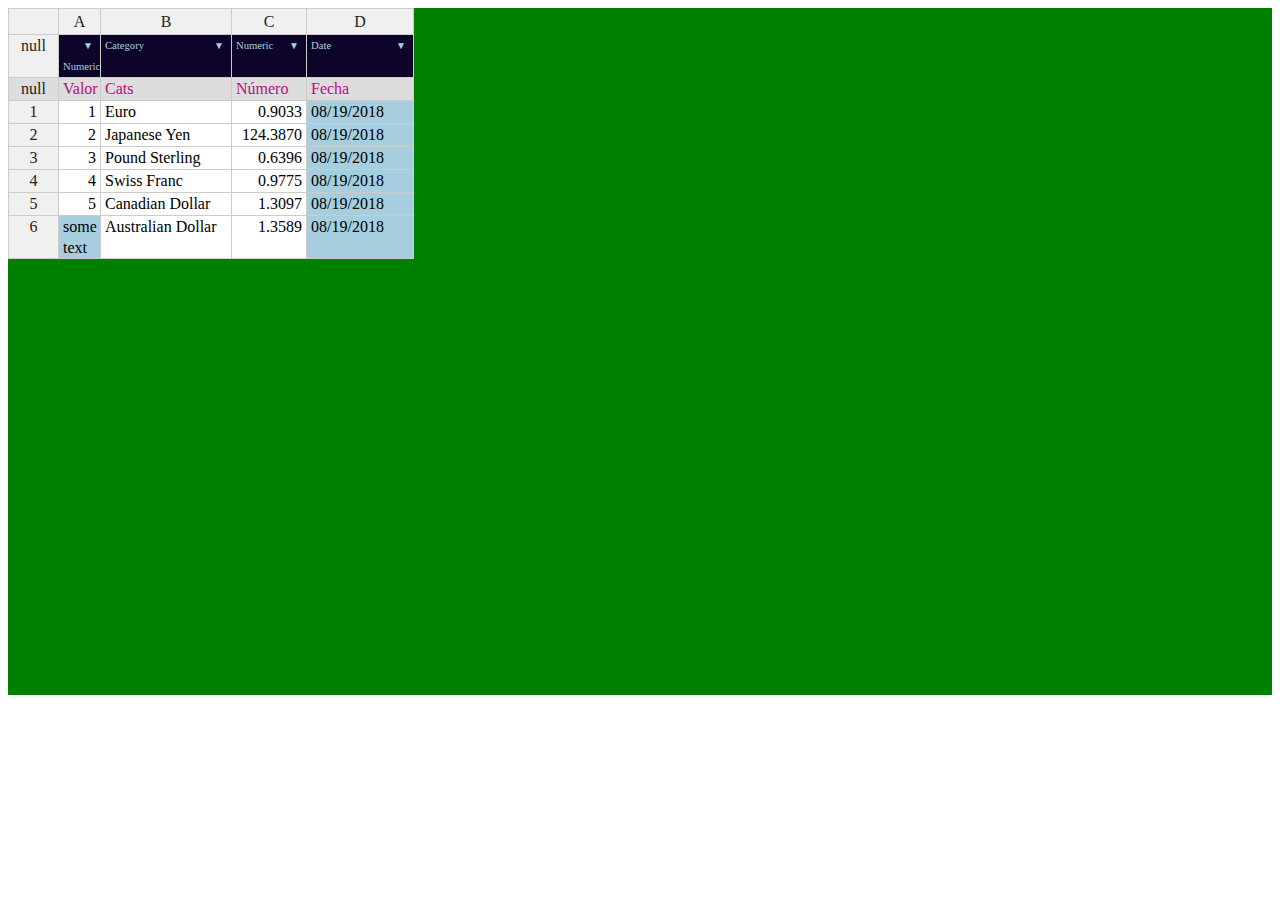
<file: inst/html/handsontable.html>
<!doctype html>
<html>
<head>

<!-- <link rel="stylesheet" type="text/css" href="https://docs.handsontable.com/pro/bower_components/handsontable-pro/dist/handsontable.full.min.css">
<link rel="stylesheet" type="text/css" href="https://handsontable.com/static/css/main.css">
<script src="https://docs.handsontable.com/pro/bower_components/handsontable-pro/dist/handsontable.full.min.js"></script>
 -->

<script
  src="https://code.jquery.com/jquery-3.3.1.min.js"
  integrity="sha256-FgpCb/KJQlLNfOu91ta32o/NMZxltwRo8QtmkMRdAu8="
  crossorigin="anonymous"></script>
 
<link rel="stylesheet" type="text/css" href="../lib/handsontable/handsontable.full.min.css">
<script src="../lib/handsontable/handsontable.full.min.js"></script>

<link rel="stylesheet" type="text/css" href="../lib/dsHot/dsHot.css">

</head>
<body>

 <div class="hot-container">
<div id="hot" class="hot" 
data-hotOpts = '{
  "manualRowMove": true,
  "manualColumnMove": true,
  "maxRows" : 22,
  "width": 406,
  "autoWrapRow": true,
  "height": 687,
  "maxRows": 22

}' 
data-dic = '[
    {
      "id": "a",
      "label": "Valor",
      "type": "numeric",
      "ctype": "Numeric",
      "width": 40,
      "validator": "valiNumeric"
    },
    {
      "id": "b",
      "label": "Cats",
      "ctype": "Category",
      "type": "text",
      "validator": "valiCategoric"
    },
    {
      "id": "c",
      "label": "Número",
      "ctype": "Numeric",
      "type": "numeric",
      "numericFormat": {
        "pattern": "0.0000"
      }
    },
    {
      "id": "d",
      "label": "Fecha",
      "ctype": "Date",
      "type": "date",
      "dateFormat": "YYYY-MM-DD"
    }
]'
data-table = '[

  {
    "a": 1,
    "b": "Euro",
    "c": 0.9033,
    "d": "08/19/2018"
  },
  {
    "a": 2,
    "b": "Japanese Yen",
    "c": 124.3870,
    "d": "08/19/2018"
  },
  {
    "a": 3,
    "b": "Pound Sterling",
    "c": 0.6396,
    "d": "08/19/2018"
  },
  {
    "a": 4,
    "b": "Swiss Franc",
    "c": 0.9775,
    "d": "08/19/2018"
  },
  {
    "a": 5,
    "b": "Canadian Dollar",
    "c": 1.3097,
    "d": "08/19/2018"
  },
  {
    "a": "some text",
    "b": "Australian Dollar",
    "c": 1.3589,
    "d": "08/19/2018"
  }
]'
>
</div>
</div> 



<script type="text/javascript" src="../lib/dsHot/dsHotHelpers.js"></script>
<script>
  
    var elid = document.getElementsByClassName('hot');
    // https://jsfiddle.net/04r5cgsb/1/ add comments to cells
    var settings = {};
    settings.maxRows = 50;
    var rowsIdx = Array.from(new Array(settings.maxRows), (val, index) => index + 1);
    settings.availableCtypes = ["Numeric", "Categoric", "Date"];

    // var hotElement = document.querySelector('#hot');
    var hotElement = elid[0];
    var params = formatDataParams(hotElement);

    var hotElementContainer = hotElement.parentNode;
    var hotSettings = {
        data: params.dataObject,
        columns: params.dataDic,
        stretchH: 'none',
        width: params.hotOpts.width,
        autoWrapRow: params.hotOpts.autoWrapRow,
        height: params.hotOpts.height,
        maxRows: params.hotOpts.maxRows + 2,
        rowHeaders: [null, null].concat(rowsIdx),
        colHeaders: true,
        fixedRowsTop: 2,
        stretchH: 'all',
        // preventOverflow: 'horizontal',
        manualRowMove: params.hotOpts.manualRowMove,
        manualColumnMove: params.hotOpts.manualColumnMove,
        // invalidCellClassName: 'highlight--error',
        cells: function(row, col, prop) {
            // console.log(this);
            if (row === 0) {
                this.renderer = ctypeRenderer;
                this.type = 'dropdown';
                this.source = settings.availableCtypes;
                this.validator = null;
                return (this)
            }
            if (row === 1) {
                // console.log(row)
                this.renderer = headRenderer;
                this.validator = null;
                return (this)
            }
            //Get current ctype
            var ctype = this.instance.getDataAtCell(0, col);
            if (ctype == "Numeric") {
                this.validator = valiNumeric;
            }
            if (ctype == "Categoric") {
                this.validator = valiCategoric;
            }
            // if(ctype == "Date"){
            //    this.validator = valiDate;
            // }
            // console.log(!this.valid, this.instance.getDataAtCell(row,col),ctype );
            // if(this.valid === false){
            //    this.renderer = invalidRenderer;
            // }
        }
    };
    var hot = new Handsontable(hotElement, hotSettings);
    hot.validateCells();

    // hot.getPlugin('autoColumnSize');

    document.addEventListener('mousemove', function(event) {
        hot.updateSettings({
            width: $('.hot').parent().width()
        });
    });



</script>
</body>
</html>
</file>
<file: inst/lib/dsHot/dsHot.css>
/*:root{
  --gray1: #888;
  --gray2: #ccc;
  --aqua: #A6CEDE;
  --magenta: #B70F7F;
  --valentino: #0E0329;
}*/

.hot-container{
  /*width: 500px;*/
  background-color: green;
  /*overflow: auto;*/
}

.hot{
  color: var(--valentino);
  /*overflow: hidden;*/
  /*width:500px;*/
  /*max-width: 100%;*/
  /*overflow-x: auto;*/
}

  /*colHeader1*/
  .ht_clone_left tr:nth-child(1) th{
    background-color: var(--valentino);
  }
  /*colHeader2*/
  tr:nth-child(2) th{
    background-color: #DDD/*var(--gray1)*/;
  }

.tableHeader{
  font-size: 12pt;
  font-weight: lighter;
}

.tableCtype{
  font-size: 8pt;
}

.handsontable td.htInvalid {
    background-color: #A6CEDE!important;
}
.handsontable .htAutocompleteArrow {
    color: #A6CEDE;
}

.shiny-html-output{
  background-color: #FFFFFF;
  color: var(--valentino);
}



/*    
*/
</file>
<file: inst/lib/handsontable/handsontable.full.min.css>
@charset "UTF-8";
/*!
 * (The MIT License)
 * 
 * Copyright (c) 2012-2014 Marcin Warpechowski
 * Copyright (c) 2015 Handsoncode sp. z o.o. <hello@handsoncode.net>
 * 
 * Permission is hereby granted, free of charge, to any person obtaining
 * a copy of this software and associated documentation files (the
 * 'Software'), to deal in the Software without restriction, including
 * without limitation the rights to use, copy, modify, merge, publish,
 * distribute, sublicense, and/or sell copies of the Software, and to
 * permit persons to whom the Software is furnished to do so, subject to
 * the following conditions:
 * 
 * The above copyright notice and this permission notice shall be
 * included in all copies or substantial portions of the Software.
 * 
 * THE SOFTWARE IS PROVIDED 'AS IS', WITHOUT WARRANTY OF ANY KIND,
 * EXPRESS OR IMPLIED, INCLUDING BUT NOT LIMITED TO THE WARRANTIES OF
 * MERCHANTABILITY, FITNESS FOR A PARTICULAR PURPOSE AND NONINFRINGEMENT.
 * IN NO EVENT SHALL THE AUTHORS OR COPYRIGHT HOLDERS BE LIABLE FOR ANY
 * CLAIM, DAMAGES OR OTHER LIABILITY, WHETHER IN AN ACTION OF CONTRACT,
 * TORT OR OTHERWISE, ARISING FROM, OUT OF OR IN CONNECTION WITH THE
 * SOFTWARE OR THE USE OR OTHER DEALINGS IN THE SOFTWARE.
 * 
 * Version: 5.0.1
 * Release date: 16/08/2018 (built at 16/08/2018 12:22:33)
 */.handsontable .table td,.handsontable .table th{border-top:none}.handsontable tr{background:#fff}.handsontable td{background-color:inherit}.handsontable .table caption+thead tr:first-child td,.handsontable .table caption+thead tr:first-child th,.handsontable .table colgroup+thead tr:first-child td,.handsontable .table colgroup+thead tr:first-child th,.handsontable .table thead:first-child tr:first-child td,.handsontable .table thead:first-child tr:first-child th{border-top:1px solid #ccc}.handsontable .table-bordered{border:0;border-collapse:separate}.handsontable .table-bordered td,.handsontable .table-bordered th{border-left:none}.handsontable .table-bordered td:first-child,.handsontable .table-bordered th:first-child{border-left:1px solid #ccc}.handsontable .table>tbody>tr>td,.handsontable .table>tbody>tr>th,.handsontable .table>tfoot>tr>td,.handsontable .table>tfoot>tr>th,.handsontable .table>thead>tr>td,.handsontable .table>thead>tr>th{line-height:21px;padding:0 4px}.col-lg-1.handsontable,.col-lg-2.handsontable,.col-lg-3.handsontable,.col-lg-4.handsontable,.col-lg-5.handsontable,.col-lg-6.handsontable,.col-lg-7.handsontable,.col-lg-8.handsontable,.col-lg-9.handsontable,.col-lg-10.handsontable,.col-lg-11.handsontable,.col-lg-12.handsontable,.col-md-1.handsontable,.col-md-2.handsontable,.col-md-3.handsontable,.col-md-4.handsontable,.col-md-5.handsontable,.col-md-6.handsontable,.col-md-7.handsontable,.col-md-8.handsontable,.col-md-9.handsontable .col-sm-1.handsontable,.col-md-10.handsontable,.col-md-11.handsontable,.col-md-12.handsontable,.col-sm-2.handsontable,.col-sm-3.handsontable,.col-sm-4.handsontable,.col-sm-5.handsontable,.col-sm-6.handsontable,.col-sm-7.handsontable,.col-sm-8.handsontable,.col-sm-9.handsontable .col-xs-1.handsontable,.col-sm-10.handsontable,.col-sm-11.handsontable,.col-sm-12.handsontable,.col-xs-2.handsontable,.col-xs-3.handsontable,.col-xs-4.handsontable,.col-xs-5.handsontable,.col-xs-6.handsontable,.col-xs-7.handsontable,.col-xs-8.handsontable,.col-xs-9.handsontable,.col-xs-10.handsontable,.col-xs-11.handsontable,.col-xs-12.handsontable{padding-left:0;padding-right:0}.handsontable .table-striped>tbody>tr:nth-of-type(2n){background-color:#fff}.handsontable{position:relative}.handsontable .hide{display:none}.handsontable .relative{position:relative}.handsontable.htAutoSize{visibility:hidden;left:-99000px;position:absolute;top:-99000px}.handsontable .wtHider{width:0}.handsontable .wtSpreader{position:relative;width:0;height:auto}.handsontable div,.handsontable input,.handsontable table,.handsontable tbody,.handsontable td,.handsontable textarea,.handsontable th,.handsontable thead{box-sizing:content-box;-webkit-box-sizing:content-box;-moz-box-sizing:content-box}.handsontable input,.handsontable textarea{min-height:0}.handsontable table.htCore{border-collapse:separate;border-spacing:0;margin:0;border-width:0;table-layout:fixed;width:0;outline-width:0;cursor:default;max-width:none;max-height:none}.handsontable col,.handsontable col.rowHeader{width:50px}.handsontable td,.handsontable th{border-top-width:0;border-left-width:0;border-right:1px solid #ccc;border-bottom:1px solid #ccc;height:22px;empty-cells:show;line-height:21px;padding:0 4px;background-color:#fff;vertical-align:top;overflow:hidden;outline-width:0;white-space:pre-line;background-clip:padding-box}.handsontable td.htInvalid{background-color:#ff4c42!important}.handsontable td.htNoWrap{white-space:nowrap}.handsontable th:last-child{border-right:1px solid #ccc;border-bottom:1px solid #ccc}.handsontable th.htNoFrame,.handsontable th:first-child.htNoFrame,.handsontable tr:first-child th.htNoFrame{border-left-width:0;background-color:#fff;border-color:#fff}.handsontable .htNoFrame+td,.handsontable .htNoFrame+th,.handsontable.htRowHeaders thead tr th:nth-child(2),.handsontable td:first-of-type,.handsontable th:first-child,.handsontable th:nth-child(2){border-left:1px solid #ccc}.handsontable tr:first-child td,.handsontable tr:first-child th{border-top:1px solid #ccc}.ht_master:not(.innerBorderLeft):not(.emptyColumns)~.handsontable:not(.ht_clone_top) thead tr th:first-child,.ht_master:not(.innerBorderLeft):not(.emptyColumns)~.handsontable tbody tr th{border-right-width:0}.ht_master:not(.innerBorderTop) thead tr.lastChild th,.ht_master:not(.innerBorderTop) thead tr:last-child th,.ht_master:not(.innerBorderTop)~.handsontable thead tr.lastChild th,.ht_master:not(.innerBorderTop)~.handsontable thead tr:last-child th{border-bottom-width:0}.handsontable th{background-color:#f0f0f0;color:#222;text-align:center;font-weight:400;white-space:nowrap}.handsontable thead th{padding:0}.handsontable th.active{background-color:#ccc}.handsontable thead th .relative{padding:2px 4px}#hot-display-license-info{font-size:10px;color:#323232;padding:5px 0 3px;font-family:Helvetica,Arial,sans-serif;text-align:left}.handsontable .manualColumnResizer{position:fixed;top:0;cursor:col-resize;z-index:110;width:5px;height:25px}.handsontable .manualRowResizer{position:fixed;left:0;cursor:row-resize;z-index:110;height:5px;width:50px}.handsontable .manualColumnResizer.active,.handsontable .manualColumnResizer:hover,.handsontable .manualRowResizer.active,.handsontable .manualRowResizer:hover{background-color:#34a9db}.handsontable .manualColumnResizerGuide{position:fixed;right:0;top:0;background-color:#34a9db;display:none;width:0;border-right:1px dashed #777;margin-left:5px}.handsontable .manualRowResizerGuide{position:fixed;left:0;bottom:0;background-color:#34a9db;display:none;height:0;border-bottom:1px dashed #777;margin-top:5px}.handsontable .manualColumnResizerGuide.active,.handsontable .manualRowResizerGuide.active{display:block;z-index:199}.handsontable .columnSorting{position:relative}.handsontable .columnSorting:hover{text-decoration:underline;cursor:pointer}.handsontable .columnSorting.ascending:after{content:"\25B2";color:#5f5f5f;position:absolute;right:-15px}.handsontable .columnSorting.descending:after{content:"\25BC";color:#5f5f5f;position:absolute;right:-15px}.handsontable .wtBorder{position:absolute;font-size:0}.handsontable .wtBorder.hidden{display:none!important}.handsontable .wtBorder.current{z-index:10}.handsontable .wtBorder.area{z-index:8}.handsontable .wtBorder.fill{z-index:6}.handsontable td.area,.handsontable td.area-1,.handsontable td.area-2,.handsontable td.area-3,.handsontable td.area-4,.handsontable td.area-5,.handsontable td.area-6,.handsontable td.area-7{position:relative}.handsontable td.area-1:before,.handsontable td.area-2:before,.handsontable td.area-3:before,.handsontable td.area-4:before,.handsontable td.area-5:before,.handsontable td.area-6:before,.handsontable td.area-7:before,.handsontable td.area:before{content:"";position:absolute;top:0;left:0;right:0;bottom:0;bottom:-100%\9;background:#005eff}@media (-ms-high-contrast:none),screen and (-ms-high-contrast:active){.handsontable td.area-1:before,.handsontable td.area-2:before,.handsontable td.area-3:before,.handsontable td.area-4:before,.handsontable td.area-5:before,.handsontable td.area-6:before,.handsontable td.area-7:before,.handsontable td.area:before{bottom:-100%}}.handsontable td.area:before{opacity:.1}.handsontable td.area-1:before{opacity:.2}.handsontable td.area-2:before{opacity:.27}.handsontable td.area-3:before{opacity:.35}.handsontable td.area-4:before{opacity:.41}.handsontable td.area-5:before{opacity:.47}.handsontable td.area-6:before{opacity:.54}.handsontable td.area-7:before{opacity:.58}.handsontable tbody th.ht__highlight,.handsontable thead th.ht__highlight{background-color:#dcdcdc}.handsontable tbody th.ht__active_highlight,.handsontable thead th.ht__active_highlight{background-color:#8eb0e7;color:#000}.handsontable .wtBorder.corner{font-size:0;cursor:crosshair}.handsontable .htBorder.htFillBorder{background:red;width:1px;height:1px}.handsontableInput{border:none;outline-width:0;margin:0;padding:1px 5px 0;font-family:inherit;line-height:21px;font-size:inherit;box-shadow:inset 0 0 0 2px #5292f7;resize:none;display:block;color:#000;border-radius:0;background-color:#fff}.handsontableInputHolder{position:absolute;top:0;left:0;z-index:104}.htSelectEditor{-webkit-appearance:menulist-button!important;position:absolute;width:auto}.handsontable .htDimmed{color:#777}.handsontable .htSubmenu{position:relative}.handsontable .htSubmenu :after{content:"\25B6";color:#777;position:absolute;right:5px;font-size:9px}.handsontable .htLeft{text-align:left}.handsontable .htCenter{text-align:center}.handsontable .htRight{text-align:right}.handsontable .htJustify{text-align:justify}.handsontable .htTop{vertical-align:top}.handsontable .htMiddle{vertical-align:middle}.handsontable .htBottom{vertical-align:bottom}.handsontable .htPlaceholder{color:#999}.handsontable .htAutocompleteArrow{float:right;font-size:10px;color:#eee;cursor:default;width:16px;text-align:center}.handsontable td .htAutocompleteArrow:hover{color:#777}.handsontable td.area .htAutocompleteArrow{color:#d3d3d3}.handsontable .htCheckboxRendererInput{display:inline-block;vertical-align:middle}.handsontable .htCheckboxRendererInput.noValue{opacity:.5}.handsontable .htCheckboxRendererLabel{cursor:pointer;display:inline-block;width:100%}.handsontable .handsontable.ht_clone_top .wtHider{padding:0 0 5px}.handsontable .autocompleteEditor.handsontable{padding-right:17px}.handsontable .autocompleteEditor.handsontable.htMacScroll{padding-right:15px}.handsontable.listbox{margin:0}.handsontable.listbox .ht_master table{border:1px solid #ccc;border-collapse:separate;background:#fff}.handsontable.listbox td,.handsontable.listbox th,.handsontable.listbox tr:first-child td,.handsontable.listbox tr:first-child th,.handsontable.listbox tr:last-child th{border-color:transparent}.handsontable.listbox td,.handsontable.listbox th{white-space:nowrap;text-overflow:ellipsis}.handsontable.listbox td.htDimmed{cursor:default;color:inherit;font-style:inherit}.handsontable.listbox .wtBorder{visibility:hidden}.handsontable.listbox tr:hover td,.handsontable.listbox tr td.current{background:#eee}.ht_clone_top{z-index:101}.ht_clone_left{z-index:102}.ht_clone_bottom_left_corner,.ht_clone_debug,.ht_clone_top_left_corner{z-index:103}.handsontable td.htSearchResult{background:#fcedd9;color:#583707}.htBordered{border-width:1px}.htBordered.htTopBorderSolid{border-top-style:solid;border-top-color:#000}.htBordered.htRightBorderSolid{border-right-style:solid;border-right-color:#000}.htBordered.htBottomBorderSolid{border-bottom-style:solid;border-bottom-color:#000}.htBordered.htLeftBorderSolid{border-left-style:solid;border-left-color:#000}.handsontable tbody tr th:nth-last-child(2){border-right:1px solid #ccc}.handsontable thead tr:nth-last-child(2) th.htGroupIndicatorContainer{border-bottom:1px solid #ccc;padding-bottom:5px}.ht_clone_top_left_corner thead tr th:nth-last-child(2){border-right:1px solid #ccc}.htCollapseButton{width:10px;height:10px;line-height:10px;text-align:center;border-radius:5px;border:1px solid #f3f3f3;box-shadow:1px 1px 3px rgba(0,0,0,.4);cursor:pointer;margin-bottom:3px;position:relative}.htCollapseButton:after{content:"";height:300%;width:1px;display:block;background:#ccc;margin-left:4px;position:absolute;bottom:10px}thead .htCollapseButton{right:5px;position:absolute;top:5px;background:#fff}thead .htCollapseButton:after{height:1px;width:700%;right:10px;top:4px}.handsontable tr th .htExpandButton{position:absolute;width:10px;height:10px;line-height:10px;text-align:center;border-radius:5px;border:1px solid #f3f3f3;box-shadow:1px 1px 3px rgba(0,0,0,.4);cursor:pointer;top:0;display:none}.handsontable thead tr th .htExpandButton{top:5px}.handsontable tr th .htExpandButton.clickable{display:block}.collapsibleIndicator{position:absolute;top:50%;transform:translateY(-50%);right:5px;border:1px solid #a6a6a6;line-height:10px;color:#222;border-radius:10px;font-size:10px;width:10px;height:10px;cursor:pointer;box-shadow:0 0 0 6px #eee;background:#eee}.handsontable col.hidden{width:0!important}.handsontable table tr th.lightRightBorder{border-right:1px solid #e6e6e6}.handsontable tr.hidden,.handsontable tr.hidden td,.handsontable tr.hidden th{display:none}.ht_clone_bottom,.ht_clone_left,.ht_clone_top,.ht_master{overflow:hidden}.ht_master .wtHolder{overflow:auto}.handsontable .ht_clone_left thead,.handsontable .ht_master thead,.handsontable .ht_master tr th{visibility:hidden}.ht_clone_bottom .wtHolder,.ht_clone_left .wtHolder,.ht_clone_top .wtHolder{overflow:hidden}.handsontable.mobile,.handsontable.mobile .wtHolder{-webkit-touch-callout:none;-webkit-user-select:none;-moz-user-select:none;-ms-user-select:none;user-select:none;-webkit-tap-highlight-color:rgba(0,0,0,0);-webkit-overflow-scrolling:touch}.htMobileEditorContainer{display:none;position:absolute;top:0;width:70%;height:54pt;background:#f8f8f8;border-radius:20px;border:1px solid #ebebeb;z-index:999;box-sizing:border-box;-webkit-box-sizing:border-box;-webkit-text-size-adjust:none}.topLeftSelectionHandle-HitArea:not(.ht_master .topLeftSelectionHandle-HitArea),.topLeftSelectionHandle:not(.ht_master .topLeftSelectionHandle){z-index:9999}.bottomRightSelectionHandle,.bottomRightSelectionHandle-HitArea,.topLeftSelectionHandle,.topLeftSelectionHandle-HitArea{left:-10000px;top:-10000px}.htMobileEditorContainer.active{display:block}.htMobileEditorContainer .inputs{position:absolute;right:210pt;bottom:10pt;top:10pt;left:14px;height:34pt}.htMobileEditorContainer .inputs textarea{font-size:13pt;border:1px solid #a1a1a1;-webkit-appearance:none;box-shadow:none;position:absolute;left:14px;right:14px;top:0;bottom:0;padding:7pt}.htMobileEditorContainer .cellPointer{position:absolute;top:-13pt;height:0;width:0;left:30px;border-left:13pt solid transparent;border-right:13pt solid transparent;border-bottom:13pt solid #ebebeb}.htMobileEditorContainer .cellPointer.hidden{display:none}.htMobileEditorContainer .cellPointer:before{content:"";display:block;position:absolute;top:2px;height:0;width:0;left:-13pt;border-left:13pt solid transparent;border-right:13pt solid transparent;border-bottom:13pt solid #f8f8f8}.htMobileEditorContainer .moveHandle{position:absolute;top:10pt;left:5px;width:30px;bottom:0;cursor:move;z-index:9999}.htMobileEditorContainer .moveHandle:after{content:"..\A..\A..\A..";white-space:pre;line-height:10px;font-size:20pt;display:inline-block;margin-top:-8px;color:#ebebeb}.htMobileEditorContainer .positionControls{width:205pt;position:absolute;right:5pt;top:0;bottom:0}.htMobileEditorContainer .positionControls>div{width:50pt;height:100%;float:left}.htMobileEditorContainer .positionControls>div:after{content:" ";display:block;width:15pt;height:15pt;text-align:center;line-height:50pt}.htMobileEditorContainer .downButton:after,.htMobileEditorContainer .leftButton:after,.htMobileEditorContainer .rightButton:after,.htMobileEditorContainer .upButton:after{transform-origin:5pt 5pt;-webkit-transform-origin:5pt 5pt;margin:21pt 0 0 21pt}.htMobileEditorContainer .leftButton:after{border-top:2px solid #288ffe;border-left:2px solid #288ffe;-webkit-transform:rotate(-45deg)}.htMobileEditorContainer .leftButton:active:after{border-color:#cfcfcf}.htMobileEditorContainer .rightButton:after{border-top:2px solid #288ffe;border-left:2px solid #288ffe;-webkit-transform:rotate(135deg)}.htMobileEditorContainer .rightButton:active:after{border-color:#cfcfcf}.htMobileEditorContainer .upButton:after{border-top:2px solid #288ffe;border-left:2px solid #288ffe;-webkit-transform:rotate(45deg)}.htMobileEditorContainer .upButton:active:after{border-color:#cfcfcf}.htMobileEditorContainer .downButton:after{border-top:2px solid #288ffe;border-left:2px solid #288ffe;-webkit-transform:rotate(225deg)}.htMobileEditorContainer .downButton:active:after{border-color:#cfcfcf}.handsontable.hide-tween{animation:opacity-hide .3s;animation-fill-mode:forwards;-webkit-animation-fill-mode:forwards}.handsontable.show-tween{animation:opacity-show .3s;animation-fill-mode:forwards;-webkit-animation-fill-mode:forwards}

/*!
 * Pikaday
 * Copyright © 2014 David Bushell | BSD & MIT license | http://dbushell.com/
 */.pika-single{z-index:9999;display:block;position:relative;color:#333;background:#fff;border:1px solid #ccc;border-bottom-color:#bbb;font-family:Helvetica Neue,Helvetica,Arial,sans-serif}.pika-single:after,.pika-single:before{content:" ";display:table}.pika-single:after{clear:both}.pika-single{*zoom:1}.pika-single.is-hidden{display:none}.pika-single.is-bound{position:absolute;box-shadow:0 5px 15px -5px rgba(0,0,0,.5)}.pika-lendar{float:left;width:240px;margin:8px}.pika-title{position:relative;text-align:center}.pika-label{display:inline-block;*display:inline;position:relative;z-index:9999;overflow:hidden;margin:0;padding:5px 3px;font-size:14px;line-height:20px;font-weight:700;background-color:#fff}.pika-title select{cursor:pointer;position:absolute;z-index:9998;margin:0;left:0;top:5px;filter:alpha(opacity=0);opacity:0}.pika-next,.pika-prev{display:block;cursor:pointer;position:relative;outline:none;border:0;padding:0;width:20px;height:30px;text-indent:20px;white-space:nowrap;overflow:hidden;background-color:transparent;background-position:50%;background-repeat:no-repeat;background-size:75% 75%;opacity:.5;*position:absolute;*top:0}.pika-next:hover,.pika-prev:hover{opacity:1}.is-rtl .pika-next,.pika-prev{float:left;background-image:url("[data-uri]");*left:0}.is-rtl .pika-prev,.pika-next{float:right;background-image:url("[data-uri]");*right:0}.pika-next.is-disabled,.pika-prev.is-disabled{cursor:default;opacity:.2}.pika-select{display:inline-block;*display:inline}.pika-table{width:100%;border-collapse:collapse;border-spacing:0;border:0}.pika-table td,.pika-table th{width:14.285714285714286%;padding:0}.pika-table th{color:#999;font-size:12px;line-height:25px;font-weight:700;text-align:center}.pika-button{cursor:pointer;display:block;box-sizing:border-box;-moz-box-sizing:border-box;outline:none;border:0;margin:0;width:100%;padding:5px;color:#666;font-size:12px;line-height:15px;text-align:right;background:#f5f5f5}.pika-week{font-size:11px;color:#999}.is-today .pika-button{color:#3af;font-weight:700}.is-selected .pika-button{color:#fff;font-weight:700;background:#3af;box-shadow:inset 0 1px 3px #178fe5;border-radius:3px}.is-inrange .pika-button{background:#d5e9f7}.is-startrange .pika-button{color:#fff;background:#6cb31d;box-shadow:none;border-radius:3px}.is-endrange .pika-button{color:#fff;background:#3af;box-shadow:none;border-radius:3px}.is-disabled .pika-button,.is-outside-current-month .pika-button{pointer-events:none;cursor:default;color:#999;opacity:.3}.pika-button:hover{color:#fff;background:#ff8000;box-shadow:none;border-radius:3px}.pika-table abbr{border-bottom:none;cursor:help}.htCommentCell{position:relative}.htCommentCell:after{content:"";position:absolute;top:0;right:0;border-left:6px solid transparent;border-top:6px solid #000}.htComments{display:none;z-index:1059;position:absolute}.htCommentTextArea{box-shadow:0 1px 3px rgba(0,0,0,.117647),0 1px 2px rgba(0,0,0,.239216);box-sizing:border-box;border:none;border-left:3px solid #ccc;background-color:#fff;width:215px;height:90px;font-size:12px;padding:5px;outline:0!important;-webkit-appearance:none}.htCommentTextArea:focus{box-shadow:0 1px 3px rgba(0,0,0,.117647),0 1px 2px rgba(0,0,0,.239216),inset 0 0 0 1px #5292f7;border-left:3px solid #5292f7}
/*!
 * Handsontable ContextMenu
 */.htContextMenu:not(.htGhostTable){display:none;position:absolute;z-index:1060}.htContextMenu .ht_clone_corner,.htContextMenu .ht_clone_debug,.htContextMenu .ht_clone_left,.htContextMenu .ht_clone_top{display:none}.htContextMenu table.htCore{border:1px solid #ccc;border-bottom-width:2px;border-right-width:2px}.htContextMenu .wtBorder{visibility:hidden}.htContextMenu table tbody tr td{background:#fff;border-width:0;padding:4px 6px 0;cursor:pointer;overflow:hidden;white-space:nowrap;text-overflow:ellipsis}.htContextMenu table tbody tr td:first-child{border:0}.htContextMenu table tbody tr td.htDimmed{font-style:normal;color:#323232}.htContextMenu table tbody tr td.current,.htContextMenu table tbody tr td.zeroclipboard-is-hover{background:#f3f3f3}.htContextMenu table tbody tr td.htSeparator{border-top:1px solid #e6e6e6;height:0;padding:0;cursor:default}.htContextMenu table tbody tr td.htDisabled{color:#999;cursor:default}.htContextMenu table tbody tr td.htDisabled:hover{background:#fff;color:#999;cursor:default}.htContextMenu table tbody tr.htHidden{display:none}.htContextMenu table tbody tr td .htItemWrapper{margin-left:10px;margin-right:6px}.htContextMenu table tbody tr td div span.selected{margin-top:-2px;position:absolute;left:4px}.htContextMenu .ht_master .wtHolder{overflow:hidden}textarea#HandsontableCopyPaste{position:fixed!important;top:0!important;right:100%!important;overflow:hidden;opacity:0;outline:0 none!important}.htRowHeaders .ht_master.innerBorderLeft~.ht_clone_left td:first-of-type,.htRowHeaders .ht_master.innerBorderLeft~.ht_clone_top_left_corner th:nth-child(2){border-left:0 none}.handsontable.ht__manualColumnMove.after-selection--columns thead th.ht__highlight{cursor:move;cursor:-webkit-grab;cursor:grab}.handsontable.ht__manualColumnMove.on-moving--columns,.handsontable.ht__manualColumnMove.on-moving--columns thead th.ht__highlight{cursor:move;cursor:-webkit-grabbing;cursor:grabbing}.handsontable.ht__manualColumnMove.on-moving--columns .manualColumnResizer{display:none}.handsontable .ht__manualColumnMove--backlight,.handsontable .ht__manualColumnMove--guideline{position:absolute;height:100%;display:none}.handsontable .ht__manualColumnMove--guideline{background:#757575;width:2px;top:0;margin-left:-1px;z-index:105}.handsontable .ht__manualColumnMove--backlight{background:#343434;background:rgba(52,52,52,.25);display:none;z-index:105;pointer-events:none}.handsontable.on-moving--columns .ht__manualColumnMove--backlight,.handsontable.on-moving--columns.show-ui .ht__manualColumnMove--guideline{display:block}.handsontable .wtHider{position:relative}.handsontable.ht__manualRowMove.after-selection--rows tbody th.ht__highlight{cursor:move;cursor:-webkit-grab;cursor:grab}.handsontable.ht__manualRowMove.on-moving--rows,.handsontable.ht__manualRowMove.on-moving--rows tbody th.ht__highlight{cursor:move;cursor:-webkit-grabbing;cursor:grabbing}.handsontable.ht__manualRowMove.on-moving--rows .manualRowResizer{display:none}.handsontable .ht__manualRowMove--backlight,.handsontable .ht__manualRowMove--guideline{position:absolute;width:100%;display:none}.handsontable .ht__manualRowMove--guideline{background:#757575;height:2px;left:0;margin-top:-1px;z-index:105}.handsontable .ht__manualRowMove--backlight{background:#343434;background:rgba(52,52,52,.25);display:none;z-index:105;pointer-events:none}.handsontable.on-moving--rows .ht__manualRowMove--backlight,.handsontable.on-moving--rows.show-ui .ht__manualRowMove--guideline{display:block}.handsontable tbody td[rowspan][class*=area][class*=highlight]:not([class*=fullySelectedMergedCell]):before{opacity:0}.handsontable tbody td[rowspan][class*=area][class*=highlight][class*=fullySelectedMergedCell-0]:before,.handsontable tbody td[rowspan][class*=area][class*=highlight][class*=fullySelectedMergedCell-multiple]:before{opacity:.1}.handsontable tbody td[rowspan][class*=area][class*=highlight][class*=fullySelectedMergedCell-1]:before{opacity:.2}.handsontable tbody td[rowspan][class*=area][class*=highlight][class*=fullySelectedMergedCell-2]:before{opacity:.27}.handsontable tbody td[rowspan][class*=area][class*=highlight][class*=fullySelectedMergedCell-3]:before{opacity:.35}.handsontable tbody td[rowspan][class*=area][class*=highlight][class*=fullySelectedMergedCell-4]:before{opacity:.41}.handsontable tbody td[rowspan][class*=area][class*=highlight][class*=fullySelectedMergedCell-5]:before{opacity:.47}.handsontable tbody td[rowspan][class*=area][class*=highlight][class*=fullySelectedMergedCell-6]:before{opacity:.54}.handsontable tbody td[rowspan][class*=area][class*=highlight][class*=fullySelectedMergedCell-7]:before{opacity:.58}
</file>
